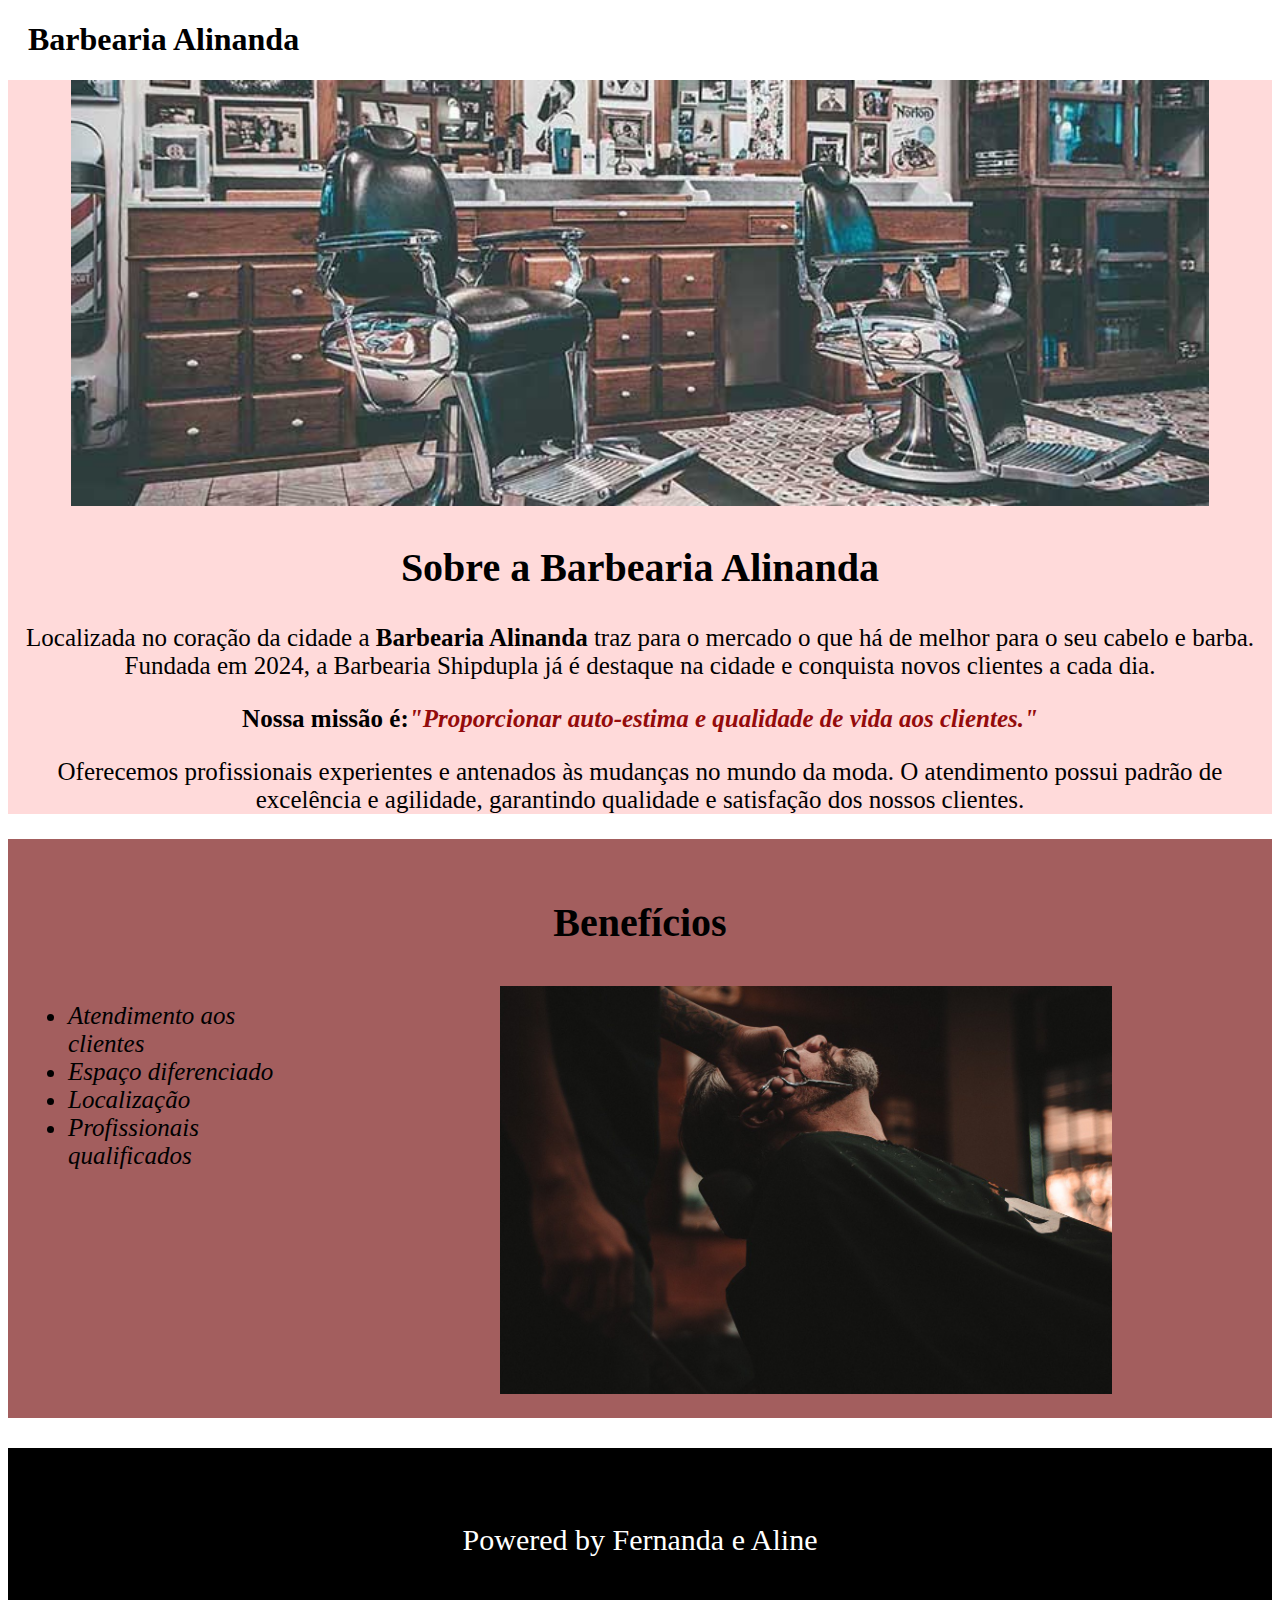
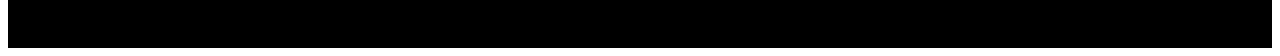
<file: index.html>
<!DOCTYPE html>
<html lang="pt-br">

<head>
    <meta charset="UTF-8">
    <meta http-equiv="X-UA-Compatible" content="IE=edge">
    <meta name="viewport" content="width=device-width, initial-scale=1.0">
    
    <link rel="stylesheet" href="style-home.css">
    <title>Barbearia Alinanda</title>
</head>

<body>

    <header>
        <h1 class="titulo-principal">Barbearia Alinanda </h1>
    </header>

    <div class="princ">
        <img src="img/banner.jpg" alt="nn carregou :" id="img1">
        <h2 class="titulo-cent">Sobre a Barbearia Alinanda</h2>
        <p id="p1">Localizada no coração da cidade a <strong>Barbearia Alinanda</strong> traz para o mercado o que
            há de melhor para o seu cabelo e barba. Fundada em 2024, a Barbearia Shipdupla já é destaque na cidade e
            conquista novos clientes a cada dia.</p>

        <p id="p2">Nossa missão é:<span id="f1">"Proporcionar auto-estima e qualidade de vida aos clientes."</span></p>

        <p id="p3">Oferecemos profissionais experientes e antenados às mudanças no mundo da moda. O atendimento possui
            padrão de excelência e agilidade, garantindo qualidade e satisfação dos nossos clientes.</p>
    </div>

    <div class="benf">
        <h3 id="beneficios" class="titulo-cent"> Benefícios </h3>
        <ul class="lista-benef">
            <li class="list">Atendimento aos clientes</li>
            <li class="list">Espaço diferenciado</li>
            <li class="list">Localização</li>
            <li class="list">Profissionais qualificados</li>

        </ul>
        <img src="img/beneficios.jpg" alt="oase" id="img2">
    </div>

<footer class="rodape">
    <p class="texto-rodape">Powered by Fernanda e Aline</p>
</footer>

</body>

</html>
</file>
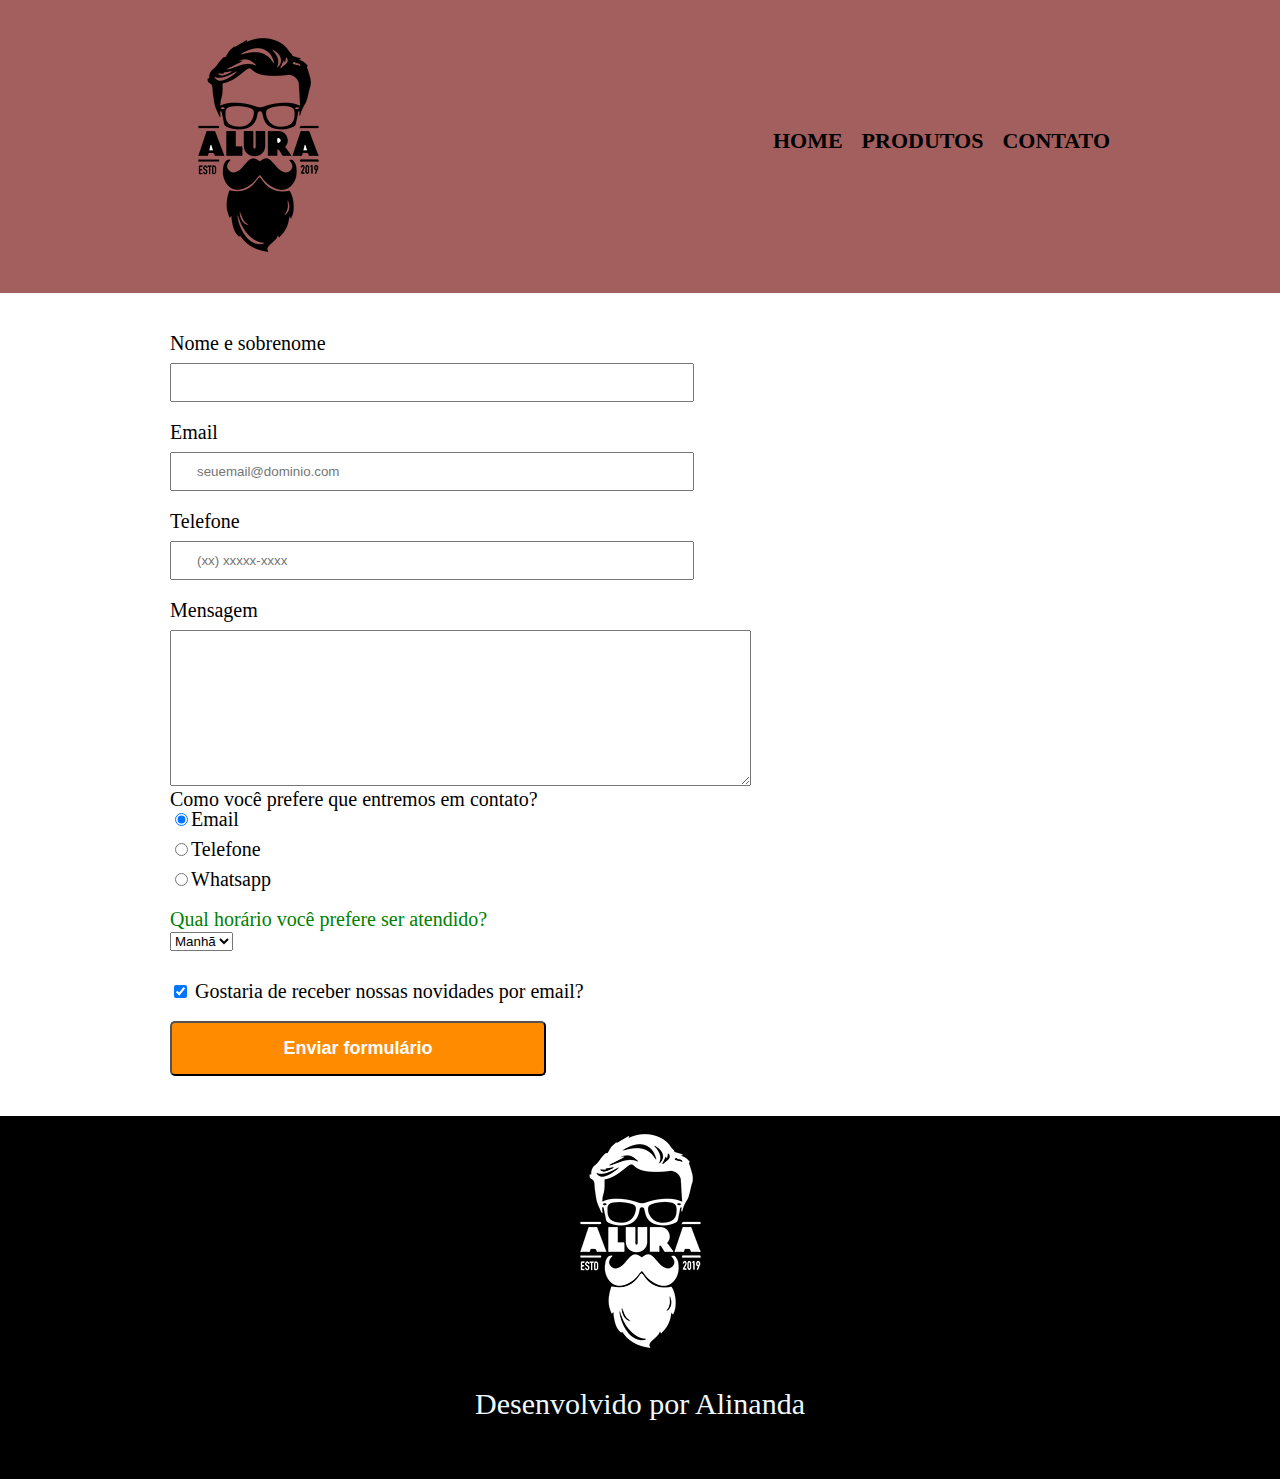
<file: contatos.html>
<!DOCTYPE html>
<html lang="pt-br">
<head>
    <meta charset="UTF-8">
    <meta http-equiv="X-UA-Compatible" content="IE=edge">
    <meta name="viewport" content="width=device-width, initial-scale=1.0">
    <title>Contatos Barbearia</title>
    <link rel="stylesheet" href="reset.css">
    <link rel="stylesheet" href="style.css">
        
</head>
<body>
    <header>
        <div class="caixa">
            <h1><img src="img/logo.png" alt="Logo da Barbearia"></h1>
            <nav>
                <ul> 
                   <li><a href="index.html">Home</a></li>
                   <li><a href="produtos.html">Produtos</a></li>
                   <li><a href="contatos.html">Contato</a></li>
                </ul>
               
            </nav>
        </div>
    </header>

    <main>
        <form>
            <label for="nomesobrenome">Nome e sobrenome</label>
            <input type="text" id="nomesobrenome" class="input-padrao" required>

            <label for="email">Email</label>
            <input type="email" id="email" class="input-padrao" required placeholder="seuemail@dominio.com">

            <label for="telefone">Telefone</label>
            <input type="tel" id="telefone" class="input-padrao" required placeholder="(xx) xxxxx-xxxx">

            <label for="mensagem">Mensagem</label>
            <textarea id="mensagem" cols="70" rows="10"></textarea>

            <fieldset>
                <legend class="teste" id="teste" style="color:black">Como você prefere que entremos em contato?</p>
    
                <label for="radio-email"><input type="radio"  name="contato" value="email" id="radio-email" checked>Email</label>            
    
                <label for="radio-telefone"><input type="radio" name="contato" value="telefone" id="radio-telefone">Telefone</label>
    
                <label for="radio-whatsapp"><input type="radio" name="contato" value="whatsapp" id="radio-whatsapp">Whatsapp</label>
            </fieldset>

            <fieldset>
                <legend class="teste">Qual horário você prefere ser atendido?</p>
                <select>
                    <option>Manhã</option>
                    <option>Tarde</option>
                    <option>Noite</option>
                </select>
            </fieldset>

            <label class="checkbox"> <input type="checkbox" checked> Gostaria de receber nossas novidades por email?</label>

            <input type="submit" value="Enviar formulário" class="enviar">

        </form>
    </main>
    
    <footer class="rodape">
        <h1 class="rodape-cabecalho"><img src="img/logo-branco.png"></h1>
        <h2 class="rodape-texto">Desenvolvido por Alinanda</h2>

    </footer>
</file>
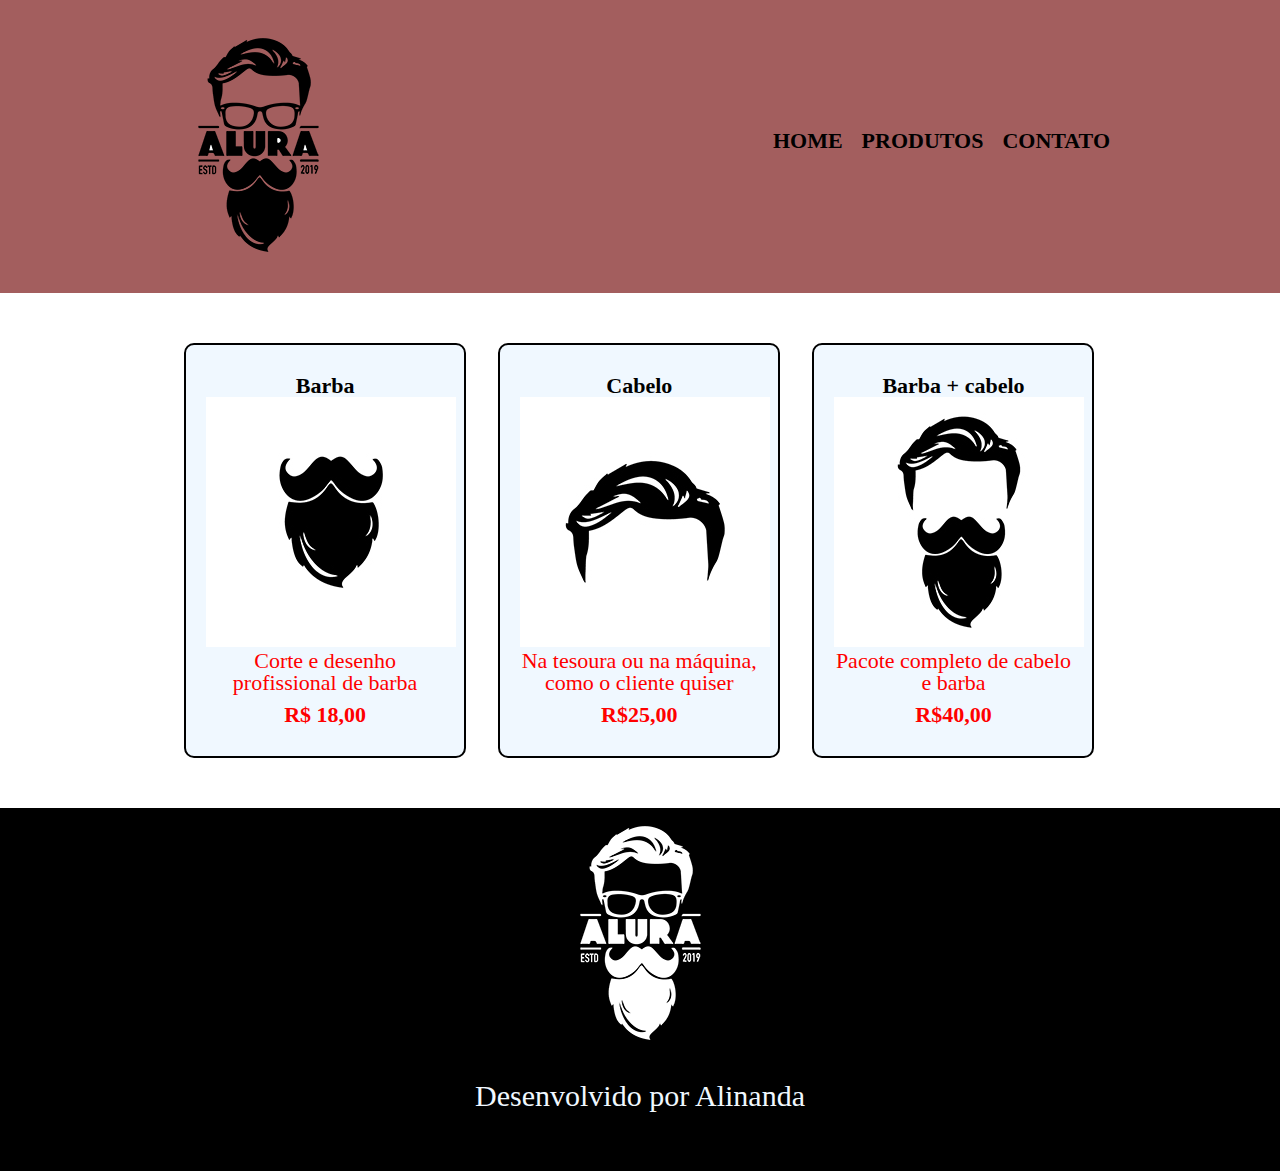
<file: produtos.html>
<!DOCTYPE html>
<html lang="pt-br">
<head>
    <meta charset="UTF-8">
    <meta http-equiv="X-UA-Compatible" content="IE=edge">
    <meta name="viewport" content="width=device-width, initial-scale=1.0">
    <title>Produtos Barbearia</title>
    <link rel="stylesheet" href="reset.css">
    <link rel="stylesheet" href="style.css">
        
</head>
<body>
    <header>
        <div class="caixa">
            <h1><img src="img/logo.png" alt="Logo da Barbearia"></h1>
            <nav>
                <ul> 
                   <li><a href="index.html">Home</a></li>
                   <li><a href="produtos.html">Produtos</a></li>
                   <li><a href="contatos.html">Contato</a></li>
                </ul>
            </nav>
        </div>
    </header>
    <main>
        <ul class="produtos">
        
            <li>
                <h2>Barba</h2>
                <img src="img/barba.jpg" alt="logo da barba">
                <p class="produtos-descricao">Corte e desenho profissional de barba</p>
                <p class="produtos-preco">R$ 18,00</p>
            </li>
            <li>
                <h2>Cabelo</h2>
                <img src="img/cabelo.jpg" alt="">
                <p class="produtos-descricao">Na tesoura ou na máquina, como o cliente quiser</p>
                <p class="produtos-preco">R$25,00</p>
            </li>
            <li>
                <h2>Barba + cabelo</h2>
                <img src="img/cabelo+barba.jpg" alt="">
                <p class="produtos-descricao">Pacote completo de cabelo e barba</p>
                <p class="produtos-preco">R$40,00</p>
            </li>
        </ul>
    </main>
    <footer class="rodape">
        <h1 class="rodape-cabecalho"><img src="img/logo-branco.png"></h1>
        <h2 class="rodape-texto">Desenvolvido por Alinanda</h2>

    </footer>
</body>
</html>
</file>
<file: style-home.css>
p{
    text-align: center;
}

#p1{
    font-size: 25px;
    text-align: center;
}

#p2{
font-size: 25px;
font-weight: bold;
text-align: center;
}

#p3{
    font-size: 25px;
    text-align: center;
}

#img1{
    width: 90%;
    
}

h2{
    font-size: 40px;
    text-align: center;
}

#beneficios{
    text-align: center;
    font-size: 40px;
}

.benf{
    background-color: rgb(163, 94, 94);
    text-align: left;
    padding: 20px;
}
.list{
    text-align: left;
    font-size: 25px;
    font-style: italic;
}

.lista-benef{
    display: inline-block;
    vertical-align: top;
    width: 20%;
    margin-right: 15%;
}

#img2{
    width: 50%;
}

.princ{
    background-color: rgb(255, 218, 218);
    padding: 0px;
    text-align: center;
}

#f1{
    color: rgb(148, 11, 11);
    font-weight: bold;
    font-style: italic;
}

.titulo-principal{
    padding-left: 20px;
    text-align: left;

}

.titulo-cent{
    text-align: center;
}

.rodape{
    height: 200px;
    background-color: black;
    margin: 0;
}

.texto-rodape{
    font-size: 30px;
    color: white;
    text-align: center;
    padding: 75px;
}
</file>
<file: style.css>
header{
    background-color: rgb(163, 94, 94);
    padding: 20px 0%;

}

.caixa{

   width: 940px;
   position: relative;
   margin: 0 auto;

}

nav{
    position: absolute;
    top: 110px;
    right: 0;
} 

nav li{
    display:inline;
    margin: 0 0 0 15px; 
}

nav a{
    text-decoration: none;
    text-transform: uppercase;
    color: black;
    font-size: 22px;
    font-weight: bold;
}

nav a:hover{
    color: rgb(108, 2, 2);
    text-decoration: underline;
}

.produtos{
    width: 940px;
    margin:0 auto;
    padding: 50px 0;
}

.produtos li{
    display: inline-block;
    text-align: center;
    width: 30%;
    vertical-align: top;
    background-color: aliceblue;
    margin: 0 1.5%;
    padding: 30px 20px;
    box-sizing: border-box;

    border: 2px solid #000;
    border-radius: 10px;

}

.produtos h2{
    font-size: 22px;
    font-weight: bold;
}

.produtos-descricao{
    font-size: 22px;
}

.produtos-preco{
    font-size: 22px;
    font-weight: bold;
    margin-top: 10px;
}

.produtos li:hover{
border-color: rgb(117, 5, 5);
}

.produtos li:active{
border-color: rgb(255, 0, 0);
}

.produtos li:hover h2{
    font-size: 25px;
}

.rodape{
    background-color: black;
}

.rodape-texto{
    padding: 20px 0 60px 0;
    color: aliceblue;
    font-size: 30px;
    text-align: center;
}

.rodape-cabecalho{
    text-align: center;
}

main{
    width: 940px;
    margin: 0 auto;
}

form{
    margin: 40px 0;
}

form label, form legend{
    display: block;
    font-size: 20px;
    margin: 0 0 10px;
}

.input-padrao{
    display: block;
    margin: 0 0 20px;
    padding: 10px 25px;
    width: 50%;
}

.checkbox{
    margin: 20px 0;
}

p{
    color: red;
}

form p{
color: blue;}

.teste{
    color: green;
}

#teste{
    color: purple;
}

p.teste{
    color: orange;
}

.enviar{
    width: 40%;
    padding: 15px 0;
    background:rgb(255, 140, 0);
    color: white;
    font-weight: bold;
    font-size: 18px;
    border-radius: 5px;
    transition: 1s background;
    cursor: pointer;
}

.enviar:hover{
    background:rgb(117, 5, 5);
}
</file>
